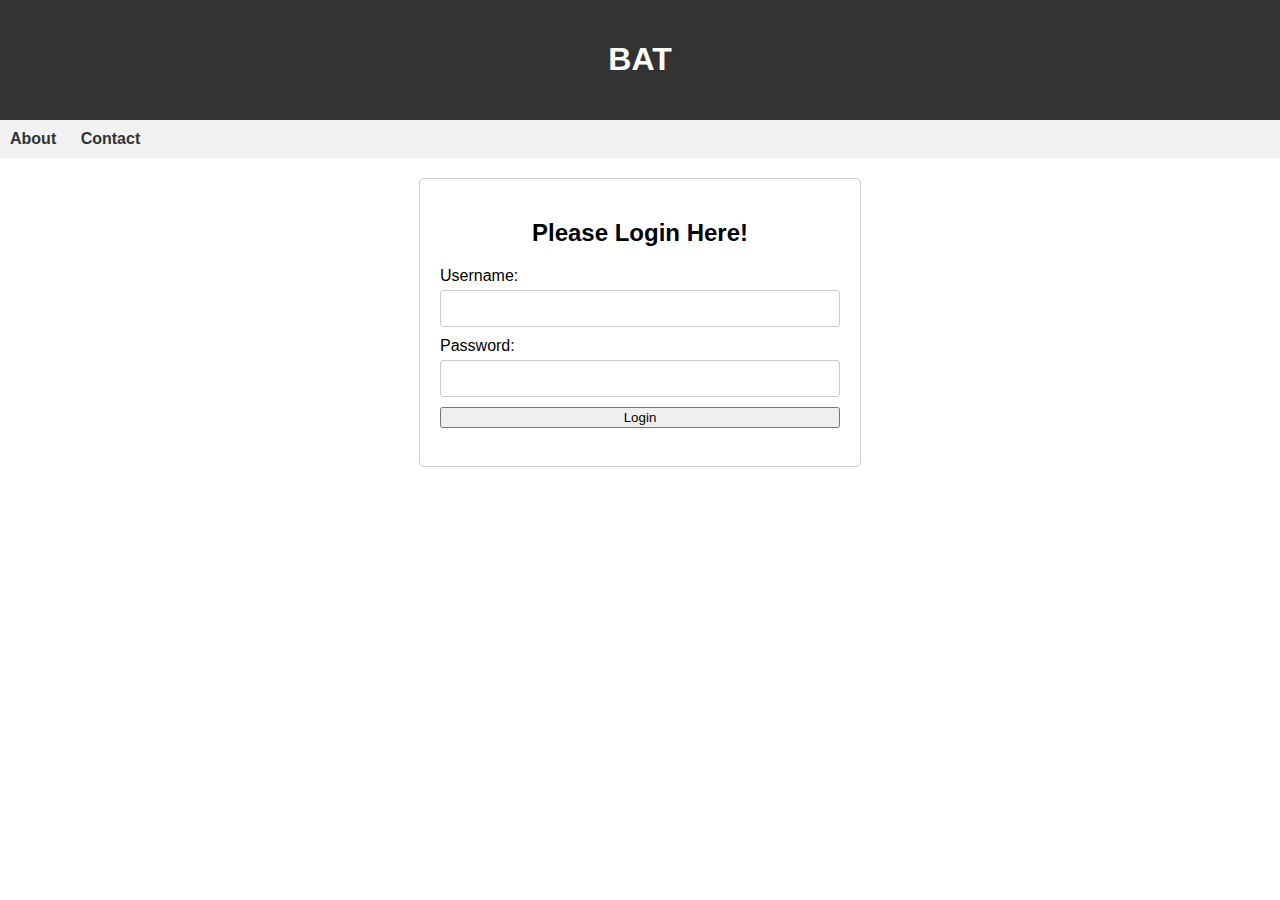
<file: index.html>
<!DOCTYPE html>
<html lang="en">
<head>
    <meta charset="UTF-8">
    <meta name="viewport" content="width=device-width, initial-scale=1.0">
    <link rel="stylesheet" href="styles.css">
    <title>BATSITE</title>
</head>

<body>
    <header>
        <h1>BAT</h1>
    </header>

    <nav>
        <ul>
            <li><a href="#">About</a></li>
            <li><a href="#">Contact</a></li>
        </ul>
    </nav>

    <div class="login-form">
        <h2>Please Login Here!</h2>
        <form id="login-form">
            <label for="username">Username:</label>
            <input type="text" id="username" name="username" required>
            <label for="password">Password:</label>
            <input type="password" id="password" name="password" required>
            <button type="submit">Login</button>
        </form>
        <p id="error-message"></p>
    </div>
    <script src="script.js"></script>
</body>

</html>
</file>
<file: styles.css>
body {
    font-family: 'Arial', sans-serif;
    margin: 0;
    padding: 0;
}

header {
    background-color: #333;
    color: white;
    padding: 20px;
    text-align: center;
}

nav {
    background-color: #f2f2f2;
    padding: 10px;
}

nav ul {
    list-style-type: none;
    margin: 0;
    padding: 0;
}

nav li {
    display: inline;
    margin-right: 20px;
}

nav a {
    text-decoration: none;
    color: #333;
    font-weight: bold;
    font-size: 16px;
}

section {
    margin: 20px;
}

p {
    font-size: 18px;
    line-height: 1.6;
}

.login-form {
    max-width: 400px;
    margin: 20px auto;
    padding: 20px;
    border: 1px solid #ccc;
    border-radius: 5px;
}

h2 {
    text-align: center;
}

form {
    display: flex;
    flex-direction: column;
}

label {
    margin-bottom: 5px;
}

input {
    padding: 10px;
    margin-bottom: 10px;
    border: 1px solid #ccc;
    border-radius: 3px;
}

.styled-button {
    background-color: #4CAF50;
    color: white;
    padding: 10px 20px;
    font-size: 16px;
    border: none;
    cursor: pointer;
    border-radius: 5px;
}

.styled-button:hover {
    background-color: #45a049;
}
</file>
